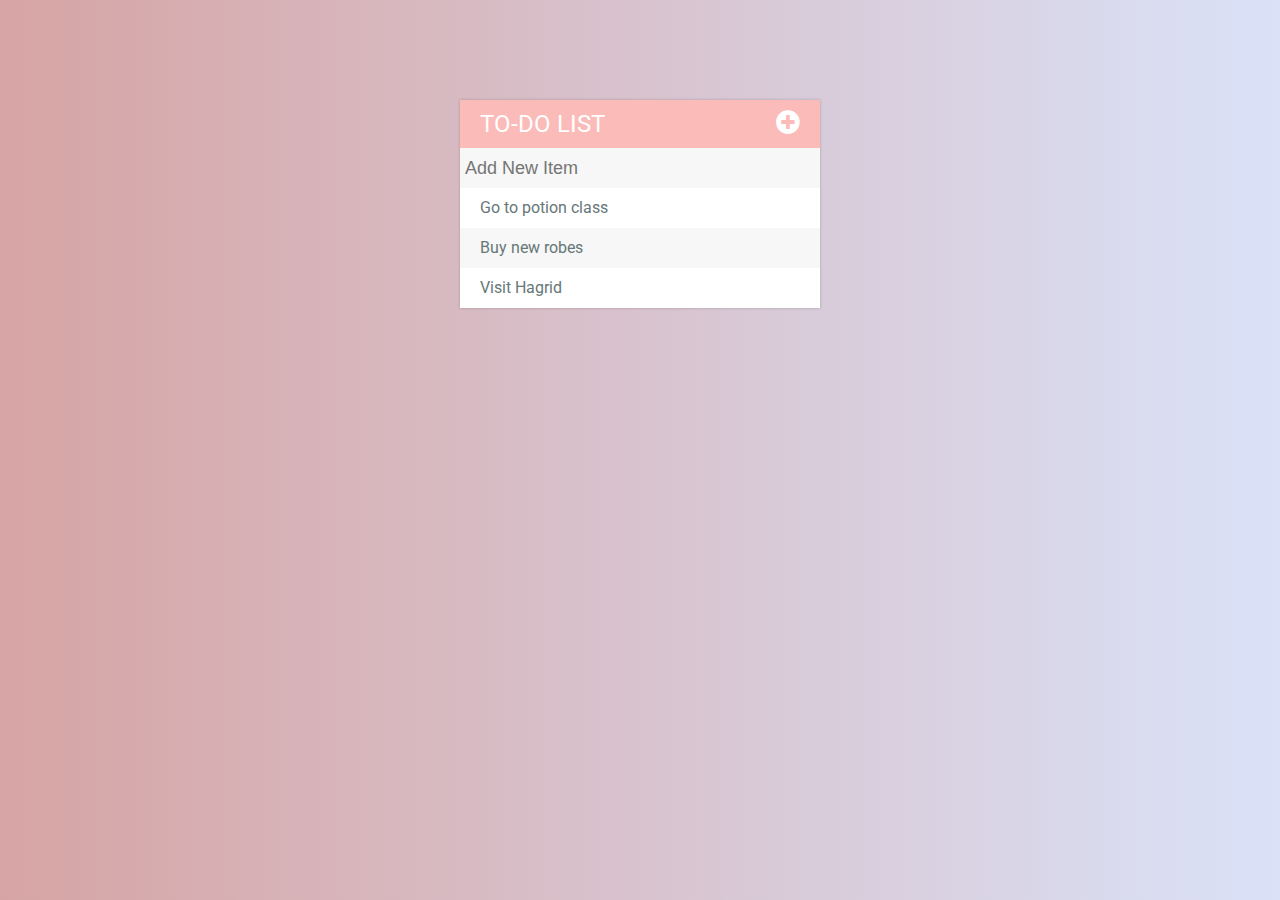
<file: todolist.html>
<!DOCTYPE html>
<html>
<head>
	<title>Todo List</title>
	<link rel="stylesheet" type="text/css" href="assets/css/todo.css">
	<script type="text/javascript" src="https://cdnjs.cloudflare.com/ajax/libs/jquery/2.1.4/jquery.min.js"></script>
	<link href="https://fonts.googleapis.com/css?family=Roboto&display=swap" rel="stylesheet">
	<link rel="stylesheet" type="text/css" href="https://cdnjs.cloudflare.com/ajax/libs/font-awesome/5.11.2/css/all.css">
</head>
<body>
	
<div id="container">
	<h1>To-Do List <i class="fas fa-plus-circle"></i></h1>
	<input type="text" placeholder="Add New Item">

	<ul>
		<li><span><i class="fas fa-trash-alt"></i></span>Go to potion class</li>
		<li><span><i class="fas fa-trash-alt"></i></span>Buy new robes</li>
		<li><span><i class="fas fa-trash-alt"></i></span>Visit Hagrid</li>
	</ul>
</div>

<script type="text/javascript" src="assets/js/lib/jquery-2.1.4.min.js"></script>
<script type="text/javascript" src="assets/js/todo.js"></script>
</body>
</html>
</file>
<file: assets/css/todo.css>
body {
    font-family: 'Roboto', sans-serif;
    background: #DAE2F8;  /* fallback for old browsers */
    background: -webkit-linear-gradient(to right, #D6A4A4, #DAE2F8);  /* Chrome 10-25, Safari 5.1-6 */
    background: linear-gradient(to right, #D6A4A4, #DAE2F8); /* W3C, IE 10+/ Edge, Firefox 16+, Chrome 26+, Opera 12+, Safari 7+ */
}

h1 {
    background: #FBBBB9;
    text-transform: uppercase;
    color: white;
    margin: 0;
    padding: 10px 20px;
    font-size: 24px;
    font-weight: normal;
}

span {
    background: red;
    height: 40px;
    margin-right: 20px;
    text-align: center;
    color: white;
    width: 0;
    display: inline-block;
    transition: 0.2s linear;
    opacity: 0;
}

input {
    font-size: 18px;
    background-color: #f7f7f7;
    width: 100%;
    height: 40px;
    padding: 13px, 13px, 13px, 0px;
    box-sizing: border-box;
    color: #FBBBB9;
    border: 3px solid rgba(0,0,0,0);
}

#container {
    width: 360px;
    margin: 100px auto;
    background: #f7f7f7;
    box-shadow: 0 0 3px rgba(0,0,0, 0.2);
}

ul {
    list-style: none;
    margin: 0;
    padding: 0;
}

.fa-plus-circle {
    float: right;
}

li:hover span {
    width: 40px;
    opacity: 1.0;
}

li {
    background: #ffffff;
    height: 40px;
    line-height: 40px;
    color: #677;
}

li:nth-child(2n) {
    background: #f7f7f7;
}


input:focus {
    background: #fff;
    border: 3px solid #FBBBB9;
    outline: none;
}

.completed {
    color: gray;
    text-decoration: line-through;
}
</file>
